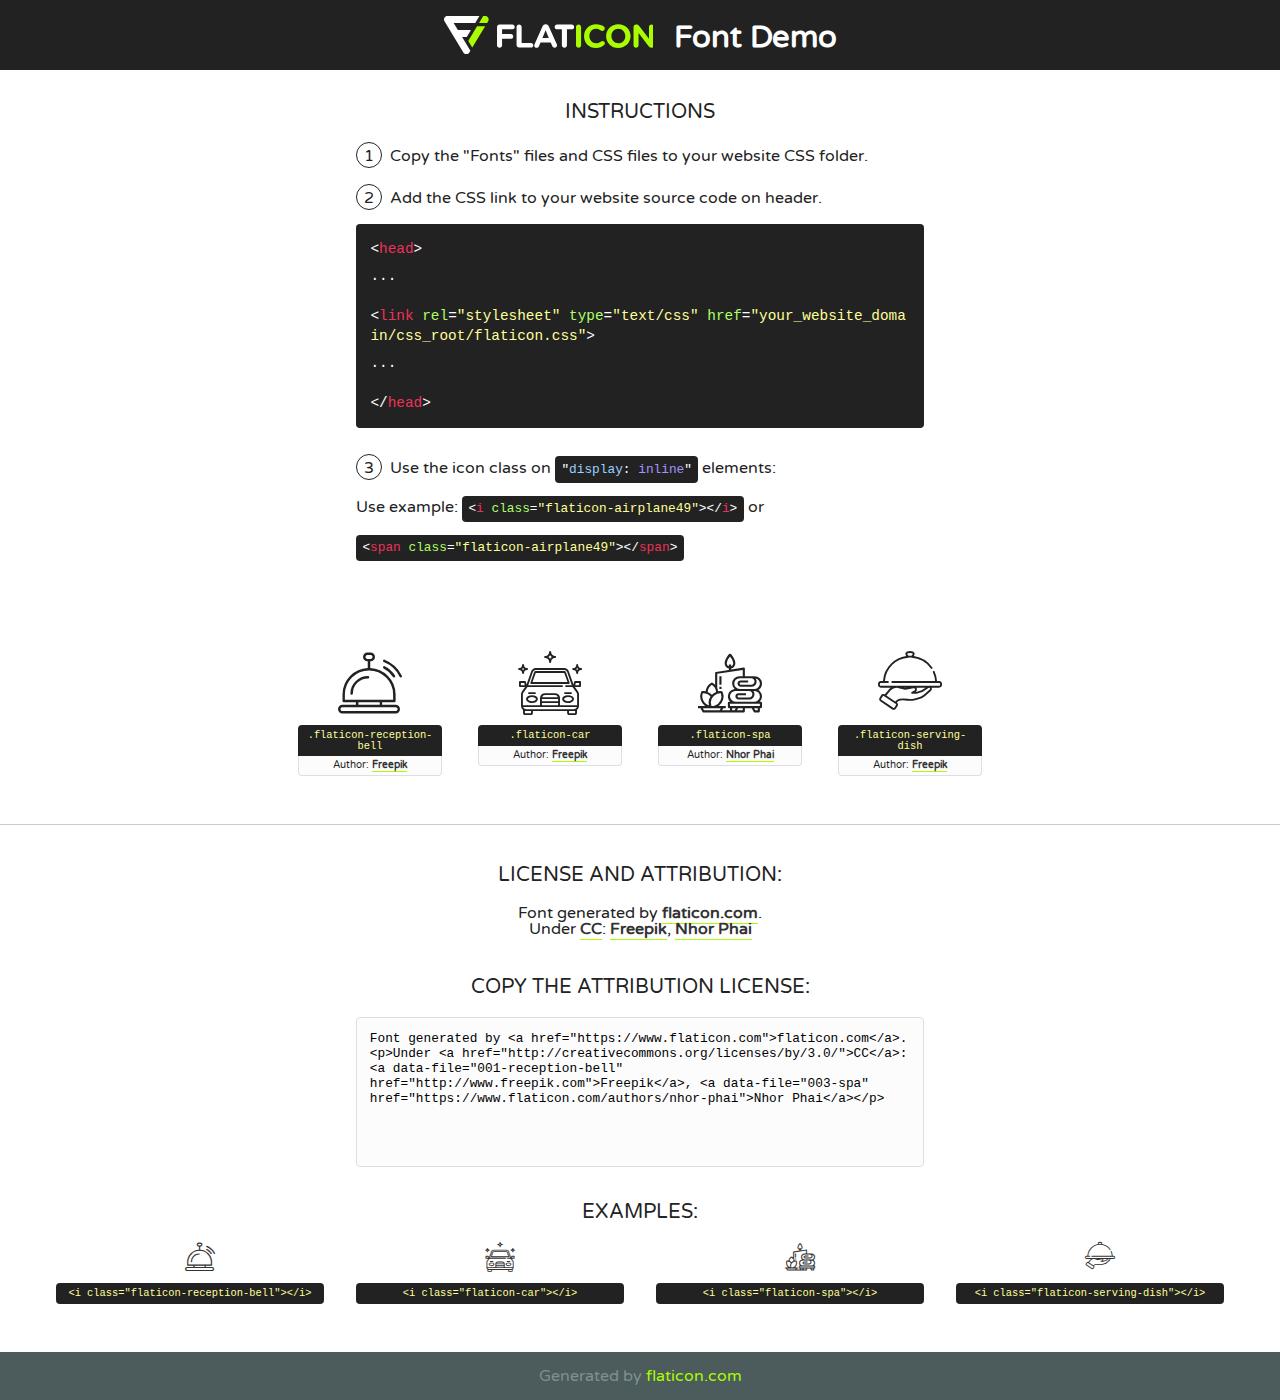
<file: ProjetGestionHotel1/Content/fonts/flaticon/font/flaticon.html>
<!DOCTYPE html>
<!--
  Flaticon icon font: Flaticon
  Creation date: 06/11/2018 21:42
-->
<html>
<!DOCTYPE html>
<html>

<head>
    <title>Flaticon WebFont</title>
    <link href="http://fonts.googleapis.com/css?family=Varela+Round" rel="stylesheet" type="text/css" />
    <link rel="stylesheet" type="text/css" href="flaticon.css">
    <meta charset="UTF-8">
    <style>
    html, body, div, span, applet, object, iframe,
    h1, h2, h3, h4, h5, h6, p, blockquote, pre,
    a, abbr, acronym, address, big, cite, code,
    del, dfn, em, img, ins, kbd, q, s, samp,
    small, strike, strong, sub, sup, tt, var,
    b, u, i, center,
    dl, dt, dd, ol, ul, li,
    fieldset, form, label, legend,
    table, caption, tbody, tfoot, thead, tr, th, td,
    article, aside, canvas, details, embed, 
    figure, figcaption, footer, header, hgroup, 
    menu, nav, output, ruby, section, summary,
    time, mark, audio, video {
        margin: 0;
        padding: 0;
        border: 0;
        font-size: 100%;
        font: inherit;
        vertical-align: baseline;
    }
    /* HTML5 display-role reset for older browsers */
    article, aside, details, figcaption, figure, 
    footer, header, hgroup, menu, nav, section {
        display: block;
    }
    body {
        line-height: 1;
    }
    ol, ul {
        list-style: none;
    }
    blockquote, q {
        quotes: none;
    }
    blockquote:before, blockquote:after,
    q:before, q:after {
        content: '';
        content: none;
    }
    table {
        border-collapse: collapse;
        border-spacing: 0;
    }
    body {
        font-family: 'Varela Round', Helvetica, Arial, sans-serif;
        font-size: 16px;
        color: #222;
    }
    a {
        color: #333;
        border-bottom: 1px solid #a9fd00;
        font-weight: bold;
        text-decoration: none;
    }
    * {
        -moz-box-sizing: border-box;
        -webkit-box-sizing: border-box;
        box-sizing: border-box;
        margin: 0;
        padding: 0;
    }
    [class^="flaticon-"]:before, [class*=" flaticon-"]:before, [class^="flaticon-"]:after, [class*=" flaticon-"]:after {
        font-family: Flaticon;
        font-size: 30px;
        font-style: normal;
        margin-left: 20px;
        color: #333;
    }
    .wrapper {
        max-width: 600px;
        margin: auto;
        padding: 0 1em;
    }
    .title {
        font-size: 1.25em;
        text-align: center;
        margin-bottom: 1em;
        text-transform: uppercase;
    }
    header {
        text-align: center;
        background-color: #222;
        color: #fff;
        padding: 1em;
    }
    header .logo {
        width: 210px;
        height: 38px;
        display: inline-block;
        vertical-align: middle;
        margin-right: 1em;
        border: none;
    }
    header strong {
        font-size: 1.95em;
        font-weight: bold;
        vertical-align: middle;
        margin-top: 5px;
        display: inline-block;
    }
    .demo {
        margin: 2em auto;
        line-height: 1.25em;
    }
    .demo ul li {
        margin-bottom: 1em;
    }
    .demo ul li .num {
        color: #222;
        border-radius: 20px;
        display: inline-block;
        width: 26px;
        padding: 3px;
        height: 26px;
        text-align: center;
        margin-right: 0.5em;
        border: 1px solid #222;
    }
    .demo ul li code {
        background-color: #222;
        border-radius: 4px;
        padding: 0.25em 0.5em;
        display: inline-block;
        color: #fff;
        font-family: Consolas,Monaco,Lucida Console,Liberation Mono,DejaVu Sans Mono,Bitstream Vera Sans Mono,Courier New, monospace;
        font-weight: lighter;
        margin-top: 1em;
        font-size: 0.8em;
        word-break: break-all;
    }
    .demo ul li code.big {
        padding: 1em;
        font-size: 0.9em;
    }
    .demo ul li code .red {
        color: #EF3159;
    }
    .demo ul li code .green {
        color: #ACFF65;
    }
    .demo ul li code .yellow {
        color: #FFFF99;
    }
    .demo ul li code .blue {
        color: #99D3FF;
    }
    .demo ul li code .purple {
        color: #A295FF;
    }
    .demo ul li code .dots {
        margin-top: 0.5em;
        display: block;
    }
    #glyphs {
        border-bottom: 1px solid #ccc;
        padding: 2em 0;
        text-align: center;
    }
    .glyph {
        display: inline-block;
        width: 9em;
        margin: 1em;
        text-align: center;
        vertical-align: top;
        background: #FFF;
    }
    .glyph .glyph-icon {
        padding: 10px;
        display: block;
        font-family:"Flaticon";
        font-size: 64px;
        line-height: 1;
    }
    .glyph .glyph-icon:before {
        font-size: 64px;
        color: #222;
        margin-left: 0;
    }
    .class-name {
        font-size: 0.65em;
        background-color: #222;
        color: #fff;
        border-radius: 4px 4px 0 0;
        padding: 0.5em;
        color: #FFFF99;
        font-family: Consolas,Monaco,Lucida Console,Liberation Mono,DejaVu Sans Mono,Bitstream Vera Sans Mono,Courier New, monospace;
    }
    .author-name {
        font-size: 0.6em;
        background-color: #fcfcfd;
        border: 1px solid #DEDEE4;
        border-top: 0;
        border-radius: 0 0 4px 4px;
        padding: 0.5em;
    }
    .class-name:last-child {
        font-size: 10px;
        color:#888;
    }
    .class-name:last-child a {
        font-size: 10px;
        color:#555;
    }
    .class-name:last-child a:hover {
        color:#a9fd00;
    }
    .glyph > input {
        display: block;
        width: 100px;
        margin: 5px auto;
        text-align: center;
        font-size: 12px;
        cursor: text;
    }
    .glyph > input.icon-input {
        font-family:"Flaticon";
        font-size: 16px;
        margin-bottom: 10px;
    }
    .attribution .title {
        margin-top: 2em;
    }
    .attribution textarea {
        background-color: #fcfcfd;
        padding: 1em;
        border: none;
        box-shadow: none;
        border: 1px solid #DEDEE4;
        border-radius: 4px;
        resize: none;
        width: 100%;
        height: 150px;
        font-size: 0.8em;
        font-family: Consolas,Monaco,Lucida Console,Liberation Mono,DejaVu Sans Mono,Bitstream Vera Sans Mono,Courier New, monospace;
        -webkit-appearance: none;
    }
    .iconsuse {
        margin: 2em auto;
        text-align: center;
        max-width: 1200px;
    }
    .iconsuse:after {
        content: '';
        display: table;
        clear: both;
    }
    .iconsuse .image {
        float: left;
        width: 25%;
        padding: 0 1em;
    }
    .iconsuse .image p {
        margin-bottom: 1em;
    }
    .iconsuse .image span {
        display: block;
        font-size: 0.65em;
        background-color: #222;
        color: #fff;
        border-radius: 4px;
        padding: 0.5em;
        color: #FFFF99;
        margin-top: 1em;
        font-family: Consolas,Monaco,Lucida Console,Liberation Mono,DejaVu Sans Mono,Bitstream Vera Sans Mono,Courier New, monospace;
    }
    #footer {
        text-align: center;
        background-color: #4C5B5C;
        color: #7c9192;
        padding: 1em;
    }
    #footer a {
        border: none;
        color: #a9fd00;
        font-weight: normal;
    }
    @media (max-width: 960px) {
        .iconsuse .image {
            width: 50%;
        }
    }
    @media (max-width: 560px) {
        .iconsuse .image {
            width: 100%;
        }
    }
    </style>
</head>

<body class="characters-off">

    <header>
        <a href="https://www.flaticon.com" target="_blank" class="logo">
            <svg version="1.1" xmlns="http://www.w3.org/2000/svg" xmlns:xlink="http://www.w3.org/1999/xlink" xmlns:a="http://ns.adobe.com/AdobeSVGViewerExtensions/3.0/" viewBox="0 0 560.875 102.036" enable-background="new 0 0 560.875 102.036" xml:space="preserve">
                <defs>
                </defs>
                <g>
                    <g class="letters">
                        <path fill="#ffffff" d="M141.596,29.675c0-3.777,2.985-6.767,6.764-6.767h34.438c3.426,0,6.15,2.728,6.15,6.15
                        c0,3.43-2.724,6.149-6.15,6.149h-27.674v13.091h23.719c3.429,0,6.151,2.724,6.151,6.15c0,3.43-2.723,6.149-6.151,6.149h-23.719
                        v17.574c0,3.773-2.986,6.761-6.764,6.761c-3.779,0-6.764-2.989-6.764-6.761V29.675z"></path>
                        <path fill="#ffffff" d="M193.844,29.149c0-3.781,2.985-6.767,6.764-6.767c3.776,0,6.763,2.985,6.763,6.767v42.957h25.039
                        c3.426,0,6.149,2.726,6.149,6.153c0,3.425-2.723,6.15-6.149,6.15h-31.802c-3.779,0-6.764-2.986-6.764-6.768V29.149z"></path>
                        <path fill="#ffffff" d="M241.891,75.71l21.438-48.407c1.492-3.341,4.215-5.357,7.906-5.357h0.792
                        c3.686,0,6.323,2.017,7.815,5.357l21.439,48.407c0.436,0.967,0.701,1.845,0.701,2.723c0,3.602-2.809,6.501-6.414,6.501
                        c-3.161,0-5.269-1.845-6.499-4.655l-4.132-9.661h-27.059l-4.301,10.102c-1.144,2.631-3.426,4.214-6.237,4.214
                        c-3.517,0-6.24-2.81-6.24-6.325C241.1,77.64,241.451,76.677,241.891,75.71z M279.932,58.666l-8.521-20.297l-8.526,20.297H279.932
                        z"></path>
                        <path fill="#ffffff" d="M314.864,35.387H301.86c-3.429,0-6.239-2.813-6.239-6.238c0-3.429,2.811-6.24,6.239-6.24h39.533
                        c3.426,0,6.237,2.811,6.237,6.24c0,3.425-2.811,6.238-6.237,6.238h-13.001v42.785c0,3.773-2.99,6.761-6.764,6.761
                        c-3.779,0-6.764-2.989-6.764-6.761V35.387z"></path>
                        <path fill="#A9FD00" d="M352.615,29.149c0-3.781,2.985-6.767,6.767-6.767c3.774,0,6.761,2.985,6.761,6.767v49.024
                        c0,3.773-2.987,6.761-6.761,6.761c-3.781,0-6.767-2.989-6.767-6.761V29.149z"></path>
                        <path fill="#A9FD00" d="M374.132,53.836v-0.179c0-17.481,13.178-31.801,32.065-31.801c9.22,0,15.459,2.458,20.557,6.238
                        c1.402,1.054,2.637,2.985,2.637,5.357c0,3.692-2.985,6.59-6.681,6.59c-1.845,0-3.071-0.702-4.044-1.319
                        c-3.776-2.813-7.729-4.393-12.562-4.393c-10.364,0-17.831,8.611-17.831,19.154v0.173c0,10.542,7.291,19.329,17.831,19.329
                        c5.715,0,9.492-1.756,13.359-4.834c1.049-0.874,2.458-1.491,4.039-1.491c3.429,0,6.325,2.813,6.325,6.236
                        c0,2.106-1.056,3.78-2.282,4.834c-5.539,4.834-12.036,7.733-21.878,7.733C387.572,85.464,374.132,71.493,374.132,53.836z"></path>
                        <path fill="#A9FD00" d="M433.009,53.836v-0.179c0-17.481,13.79-31.801,32.766-31.801c18.981,0,32.592,14.143,32.592,31.628v0.173
                        c0,17.483-13.785,31.807-32.769,31.807C446.625,85.464,433.009,71.32,433.009,53.836z M484.224,53.836v-0.179
                        c0-10.539-7.725-19.326-18.626-19.326c-10.893,0-18.449,8.611-18.449,19.154v0.173c0,10.542,7.73,19.329,18.626,19.329
                        C476.676,72.986,484.224,64.378,484.224,53.836z"></path>
                        <path fill="#A9FD00" d="M506.233,29.321c0-3.774,2.99-6.763,6.767-6.763h1.401c3.252,0,5.183,1.583,7.029,3.953l26.093,34.265
                        V29.059c0-3.692,2.99-6.677,6.681-6.677c3.683,0,6.671,2.985,6.671,6.677v48.934c0,3.78-2.987,6.765-6.764,6.765h-0.436
                        c-3.257,0-5.188-1.581-7.034-3.953l-27.056-35.492v32.944c0,3.687-2.985,6.676-6.678,6.676c-3.683,0-6.673-2.989-6.673-6.676
                        V29.321z"></path>
                    </g>
                    <g class="insignia">
                        <path fill="#ffffff" d="M48.372,56.137h12.517l11.156-18.537H37.186L25.688,18.539h57.825L94.668,0H9.271
                        C5.925,0,2.842,1.801,1.198,4.716c-1.644,2.907-1.593,6.482,0.134,9.343l50.38,83.501c1.678,2.781,4.689,4.476,7.938,4.476
                        c3.246,0,6.257-1.695,7.935-4.476l2.898-4.804L48.372,56.137z"></path>
                        <g class="i">
                            <path fill="#A9FD00" d="M93.575,18.539h0.031v0.004l21.652,0.004l2.705-4.488c1.727-2.861,1.778-6.436,0.133-9.343
                            C116.454,1.801,113.371,0,110.026,0h-5.294L93.575,18.539z"></path>
                            <polygon fill="#A9FD00" points="88.291,27.356 64.725,66.486 75.519,84.404 109.942,27.356"></polygon>
                        </g>
                    </g>
                </g>
            </svg>
        </a>
        <strong>Font Demo</strong>
    </header>


    <section class="demo wrapper">

        <p class="title">Instructions</p>

        <ul>
            <li>
                <span class="num">1</span>Copy the "Fonts" files and CSS files to your website CSS folder.
            </li>
            <li>
                <span class="num">2</span>Add the CSS link to your website source code on header.
                <code class="big">
                    &lt;<span class="red">head</span>&gt;
                    <br/><span class="dots">...</span>
                    <br/>&lt;<span class="red">link</span> <span class="green">rel</span>=<span class="yellow">"stylesheet"</span> <span class="green">type</span>=<span class="yellow">"text/css"</span> <span class="green">href</span>=<span class="yellow">"your_website_domain/css_root/flaticon.css"</span>&gt;
                    <br/><span class="dots">...</span>
                    <br/>&lt;/<span class="red">head</span>&gt;
                </code>
            </li>

            <li>
                <p>
                    <span class="num">3</span>Use the icon class on <code>"<span class="blue">display</span>:<span class="purple"> inline</span>"</code> elements:
                    <br />
                    Use example: <code>&lt;<span class="red">i</span> <span class="green">class</span>=<span class="yellow">&quot;flaticon-airplane49&quot;</span>&gt;&lt;/<span class="red">i</span>&gt;</code> or <code>&lt;<span class="red">span</span> <span class="green">class</span>=<span class="yellow">&quot;flaticon-airplane49&quot;</span>&gt;&lt;/<span class="red">span</span>&gt;</code>
            </li>
        </ul>

    </section>




   <section id="glyphs">          
    
      
        <div class="glyph"><div class="glyph-icon flaticon-reception-bell"></div>
            <div class="class-name">.flaticon-reception-bell</div>
            <div class="author-name">Author: <a data-file="001-reception-bell" href="http://www.freepik.com">Freepik</a> </div> 
        </div>        
        
        <div class="glyph"><div class="glyph-icon flaticon-car"></div>
            <div class="class-name">.flaticon-car</div>
            <div class="author-name">Author: <a data-file="002-car" href="http://www.freepik.com">Freepik</a> </div> 
        </div>        
        
        <div class="glyph"><div class="glyph-icon flaticon-spa"></div>
            <div class="class-name">.flaticon-spa</div>
            <div class="author-name">Author: <a data-file="003-spa" href="https://www.flaticon.com/authors/nhor-phai">Nhor Phai</a> </div> 
        </div>        
        
        <div class="glyph"><div class="glyph-icon flaticon-serving-dish"></div>
            <div class="class-name">.flaticon-serving-dish</div>
            <div class="author-name">Author: <a data-file="004-serving-dish" href="http://www.freepik.com">Freepik</a> </div> 
        </div>        
        

    </section>



    <section class="attribution wrapper"   style="text-align:center;">

      <div class="title">License and attribution:</div><div class="attrDiv">Font generated by <a href="https://www.flaticon.com">flaticon.com</a>. <div><p>Under <a href="http://creativecommons.org/licenses/by/3.0/">CC</a>: <a data-file="001-reception-bell" href="http://www.freepik.com">Freepik</a>, <a data-file="003-spa" href="https://www.flaticon.com/authors/nhor-phai">Nhor Phai</a></p>  </div>
      </div>
      <div class="title">Copy the Attribution License:</div>

    <textarea onclick="this.focus();this.select();">Font generated by &lt;a href=&quot;https://www.flaticon.com&quot;&gt;flaticon.com&lt;/a&gt;. <p>Under <a href="http://creativecommons.org/licenses/by/3.0/">CC</a>: <a data-file="001-reception-bell" href="http://www.freepik.com">Freepik</a>, <a data-file="003-spa" href="https://www.flaticon.com/authors/nhor-phai">Nhor Phai</a></p>  
     </textarea>

    </section>

    <section class="iconsuse">

          <div class="title">Examples:</div>            
             
            <div class="image">
                <p>
                    <i class="glyph-icon flaticon-reception-bell"></i> 
                    <span>&lt;i class=&quot;flaticon-reception-bell&quot;&gt;&lt;/i&gt;</span>
                </p>
            </div>
            
            <div class="image">
                <p>
                    <i class="glyph-icon flaticon-car"></i> 
                    <span>&lt;i class=&quot;flaticon-car&quot;&gt;&lt;/i&gt;</span>
                </p>
            </div>
            
            <div class="image">
                <p>
                    <i class="glyph-icon flaticon-spa"></i> 
                    <span>&lt;i class=&quot;flaticon-spa&quot;&gt;&lt;/i&gt;</span>
                </p>
            </div>
            
            <div class="image">
                <p>
                    <i class="glyph-icon flaticon-serving-dish"></i> 
                    <span>&lt;i class=&quot;flaticon-serving-dish&quot;&gt;&lt;/i&gt;</span>
                </p>
            </div>
                       
        </div>
                            
    </section>

<div id="footer">
    <div>Generated by <a href="https://www.flaticon.com">flaticon.com</a>
    </div>
</div>



</body>
</html>
</file>
<file: ProjetGestionHotel1/Content/fonts/flaticon/font/flaticon.css>
/*
  	Flaticon icon font: Flaticon
  	Creation date: 06/11/2018 21:42
  	*/

@font-face {
  font-family: "Flaticon";
  src: url("./Flaticon.eot");
  src: url("./Flaticon.eot?#iefix") format("embedded-opentype"),
       url("./Flaticon.woff") format("woff"),
       url("./Flaticon.ttf") format("truetype"),
       url("./Flaticon.svg#Flaticon") format("svg");
  font-weight: normal;
  font-style: normal;
}

@media screen and (-webkit-min-device-pixel-ratio:0) {
  @font-face {
    font-family: "Flaticon";
    src: url("./Flaticon.svg#Flaticon") format("svg");
  }
}

[class^="flaticon-"]:before, [class*=" flaticon-"]:before,
[class^="flaticon-"]:after, [class*=" flaticon-"]:after {   
  font-family: Flaticon;
        font-size: 20px;
font-style: normal;
margin-left: 20px;
}

.flaticon-reception-bell:before { content: "\f100"; }
.flaticon-car:before { content: "\f101"; }
.flaticon-spa:before { content: "\f102"; }
.flaticon-serving-dish:before { content: "\f103"; }
</file>
